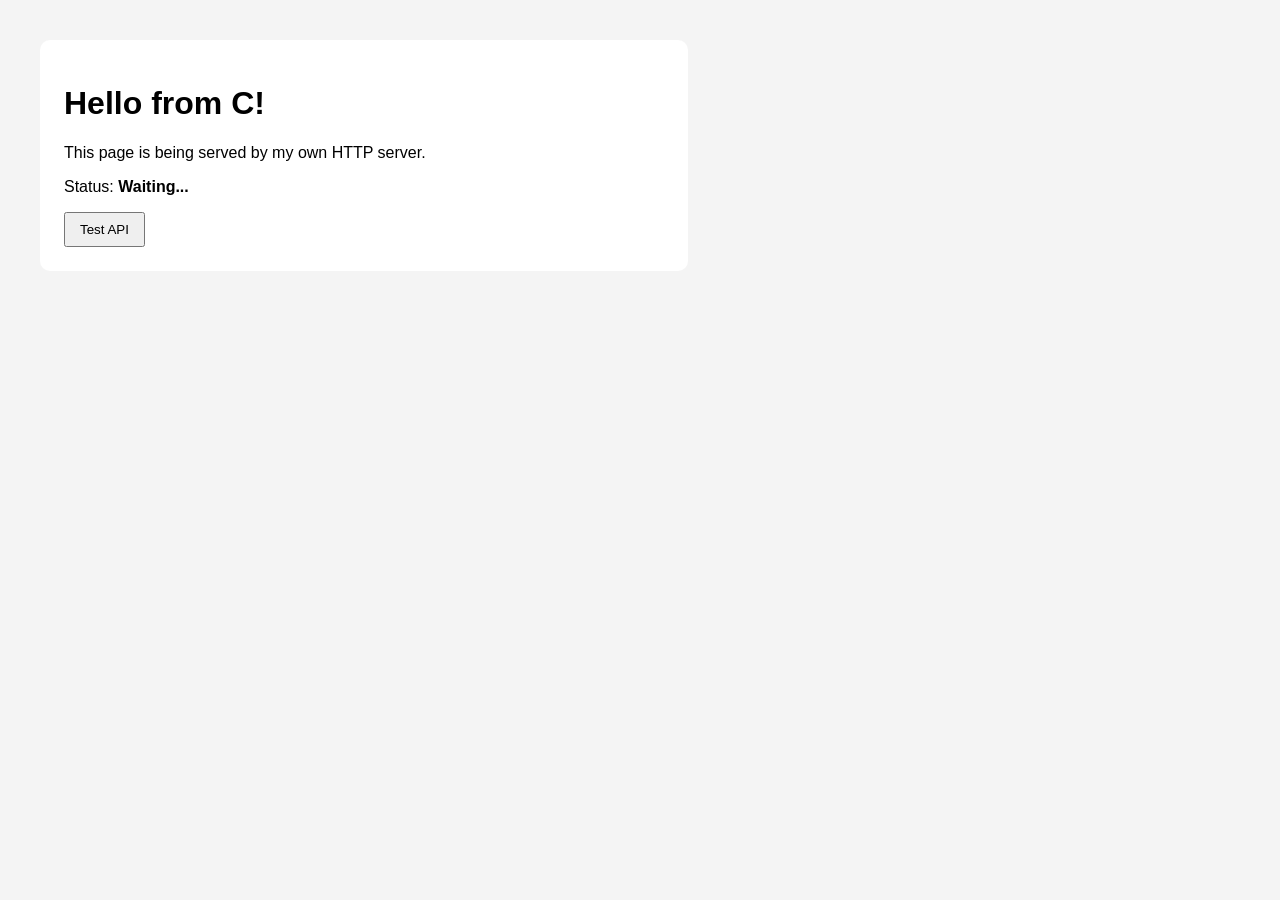
<file: index.html>
<!DOCTYPE html>
<html>
<head>
<meta charset="UTF-8">
<title>C HTTP Server</title>
<link rel="stylesheet" href="style.css"/>
<style>
body{font-family:Arial,sans-serif;margin:40px;}
.card{max-width:600px;padding:24px;background:white;border-radius:10px}
button{padding:8px 14px;cursor:pointer}
</style>
</head>
<body>
<div class="card">
<h1>Hello from C!</h1>
<p>This page is being served by my own HTTP server.</p>
<p>Status: <strong id="status">Waiting...</strong></p>
<button onclick="test()">Test API</button>
</div>

<script>
function test(){
    document.getElementById("status").textContent="JavaScript works!";
}
</script>
</body>
</html>
</file>
<file: style.css>
body{
	margin: 0;
	padding: 0;
	background-color: #f4f4f4;
}
</file>
